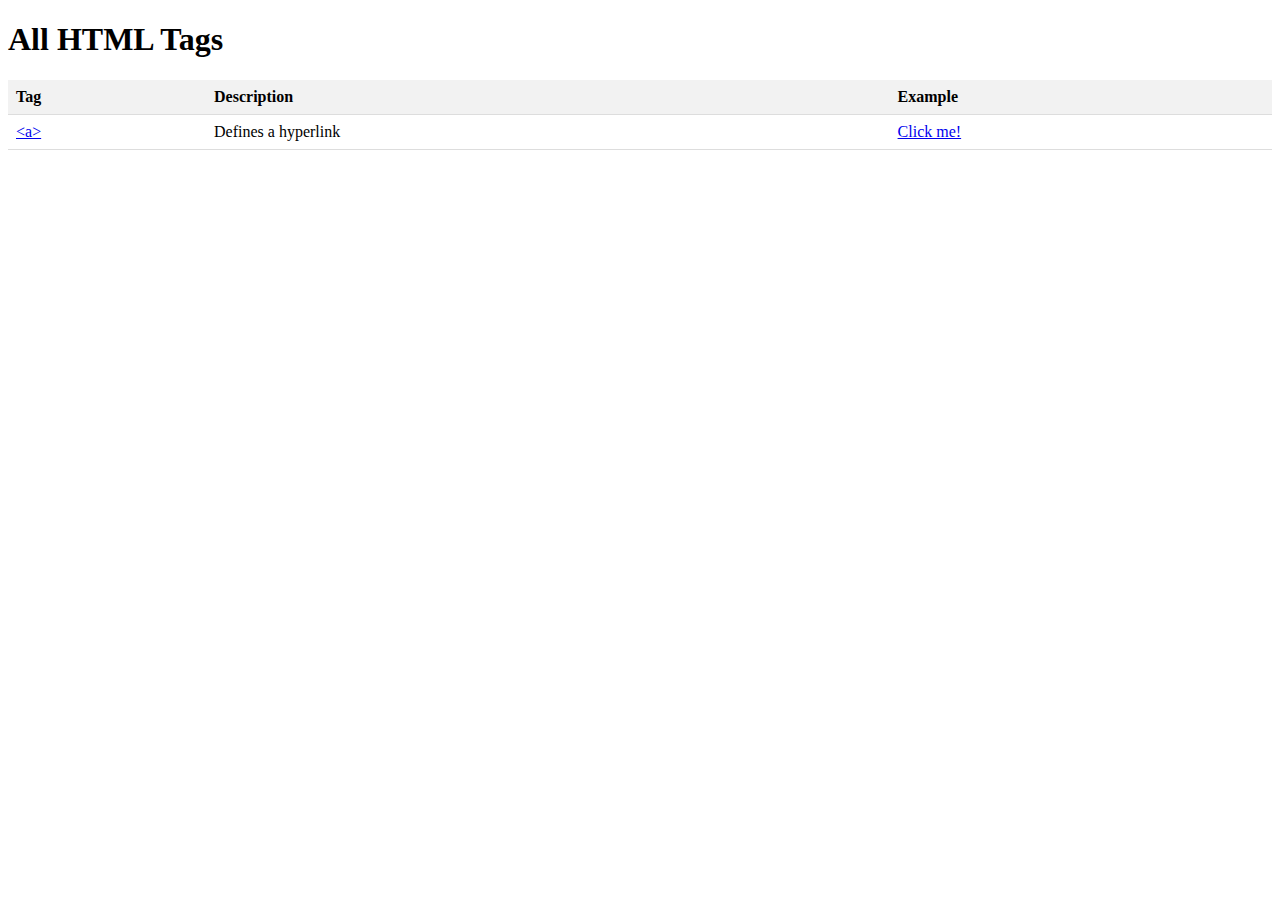
<file: about.html>
<!DOCTYPE html>
<html>
  <head>
    <title>All HTML Tags</title>
    <style>
      table {
        border-collapse: collapse;
        width: 100%;
      }
      th, td {
        text-align: left;
        padding: 8px;
        border-bottom: 1px solid #ddd;
      }
      th {
        background-color: #f2f2f2;
      }
      .hidden {
        display: none;
      }
    </style>
    <script>
      function toggle(tag) {
        var element = document.getElementById(tag);
        if (element.classList.contains("hidden")) {
          element.classList.remove("hidden");
        } else {
          element.classList.add("hidden");
        }
      }
    </script>
  </head>
  <body>
    <h1>All HTML Tags</h1>
    <table>
      <thead>
        <tr>
          <th>Tag</th>
          <th>Description</th>
          <th>Example</th>
        </tr>
      </thead>
      <tbody>
        <tr>
          <td><a href="#" onclick="toggle('a'); return false;">&lt;a&gt;</a></td>
          <td>Defines a hyperlink</td>
          <td><a href="#">Click me!</a></td>
        </tr>
        <tr id="a" class="hidden">
          <td colspan="3">
            <p>The &lt;a&gt; tag defines a hyperlink that can be clicked by the user. It requires a <code>href</code> attribute that specifies the URL of the page or resource to be linked to. The text within the &lt;a&gt; tag is usually underlined and colored differently to indicate that it is a link.</p>
            <p>Example:</p>
            <pre>&lt;a href="https://www.example.com"&gt;Visit Example.com&lt;/a&gt;</pre>
          </td>
        </tr>
        <!-- Add more rows for other HTML tags -->
      </tbody>
    </table>
  </body>
</html>
</file>
